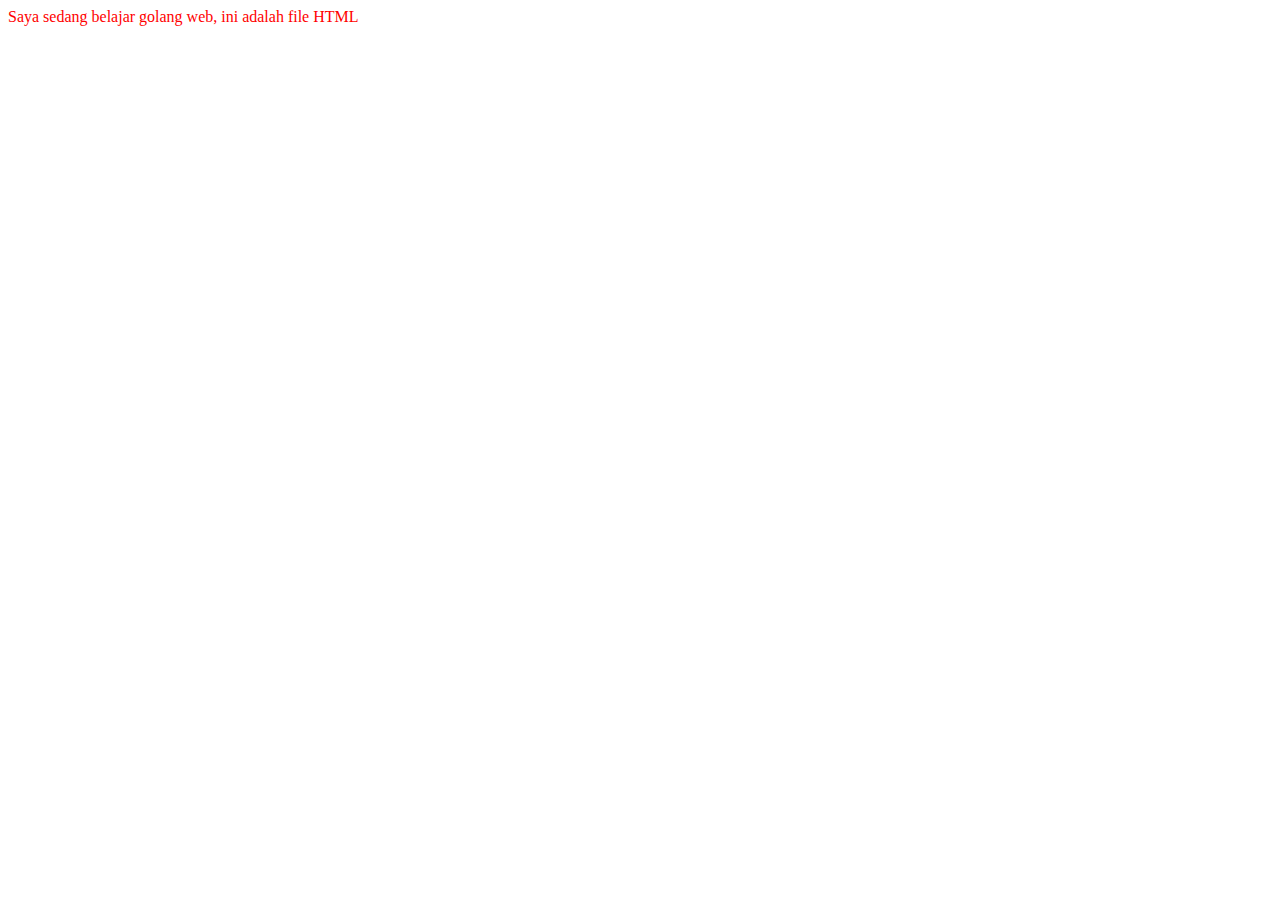
<file: Html&TemplateExecute/dataStatis/views/index.html>
<!DOCTYPE html>
<html lang="en">
<head>
	<meta charset="UTF-8">
	<meta name="viewport" content="width=device width, intial scale=1.0">
	<title>Golang Web</title>
</head>
<body>
	<div class="text" style="color: red">
		Saya sedang belajar golang web, ini adalah file HTML
	</div>
</body>
</html>
</file>
